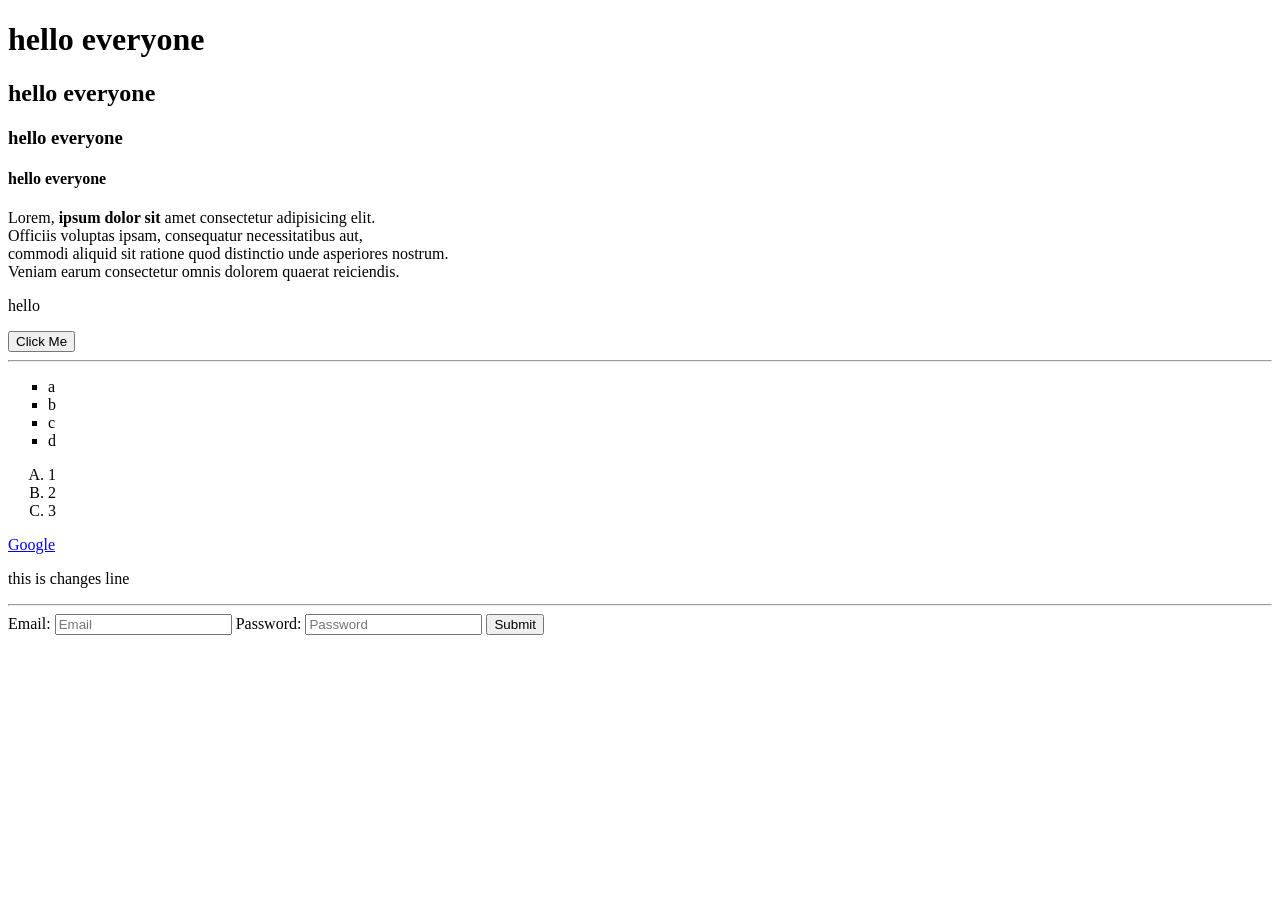
<file: index.html>
<!DOCTYPE html>
<html>
    <head>
        <title>My Website</title>
    </head>
    <body>
        <h1>hello everyone</h1>
        <h2>hello everyone</h2>
        <h3>hello everyone</h3>
        <h4>hello everyone</h4>

        <p>Lorem, <strong>ipsum dolor sit</strong> amet consectetur adipisicing elit.<br>Officiis voluptas ipsam, consequatur necessitatibus aut,<br>commodi aliquid sit ratione quod distinctio unde asperiores nostrum.<br>
            Veniam earum consectetur omnis dolorem quaerat 
            reiciendis.
        </p>

        <p>hello</p>

        <button>Click Me</button>
        <hr>
        <ul type="square">
            <li>a</li>
            <li>b</li>
            <li>c</li>
            <li>d</li>
        </ul>

      
        <ol type="A">
            <li>1</li>
            <li>2</li>
            <li>3</li>
        </ol>


        <a href="./a.html">Google</a>


        <!-- <img src="https://ik.imagekit.io/wsxtig9y4/car.jpg" alt="testImage"/>

        <audio src="./song.mp3" controls></audio>   local

        <video src="https://ik.imagekit.io/wsxtig9y4/sample-video.mp4?updatedAt=1722755924143" controls></video>

         -->
       

         <p>this is changes line</p>
        <hr>
        <form action="./a.html">
            <label for="email">Email:</label>
            <input type="email" placeholder="Email" id="email" required/>
            <label for="password">Password:</label>
            <input type="password" placeholder="Password" id="password" required/>
            <button type="submit">Submit</button>
        </form>

    </body>
</html>
</file>
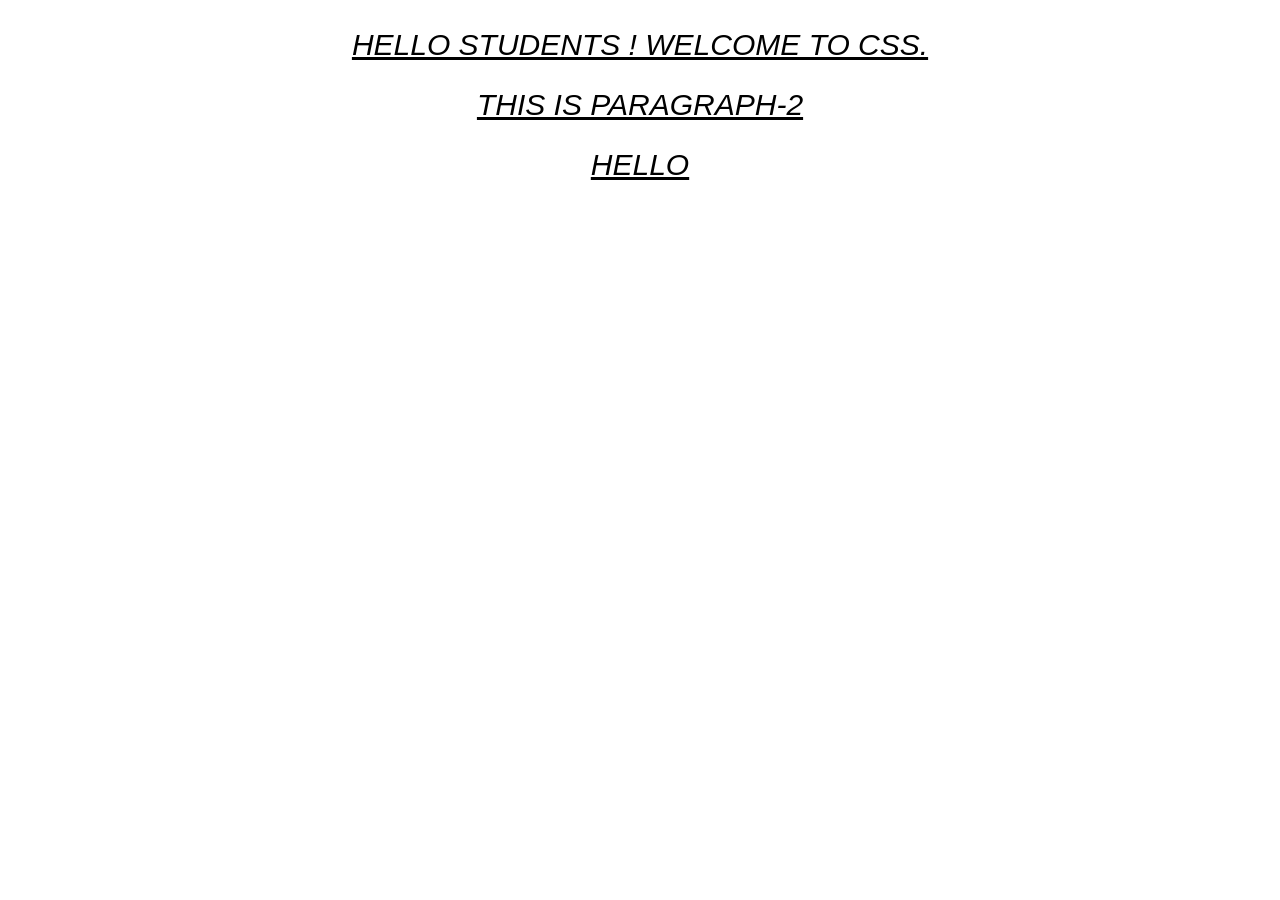
<file: Day-4.html>
<!DOCTYPE html>
<html lang="en">
<head>
    <title>Day-4</title>
    <link rel="stylesheet" href="style.css">
</head>
<body>

    <!-- paragraph -->
    <p>Hello students ! Welcome to CSS.</p>
    <p>This is Paragraph-2</p>
    <p>Hello</p>


    <!-- Heading -->
    <!-- <h1>hello everyone1</h1>
    <h1>hello everyone2</h1>
    <h1>hello everyone3</h1> -->
</body>
</html>
</file>
<file: style.css>
/* element selector */


/* p {
    color:green;
    font-size: 20px;
}

h1 {
    color:blue;
    font-size: 30px;
} */


/* universal selector
* {
    color: red;
} */


/* id selector
#para{
    color: red;
}

#head{
    color: blue;
} */


/* 
.para{
    color: red;
}

.head{
    color: blue;
} */



p{
    font-family:Arial;
    font-size:30px;
    font-weight: 500;
    font-style:oblique;
    line-height:1;
    text-align:center;
    text-decoration:underline;
    text-transform:uppercase;
}
</file>
